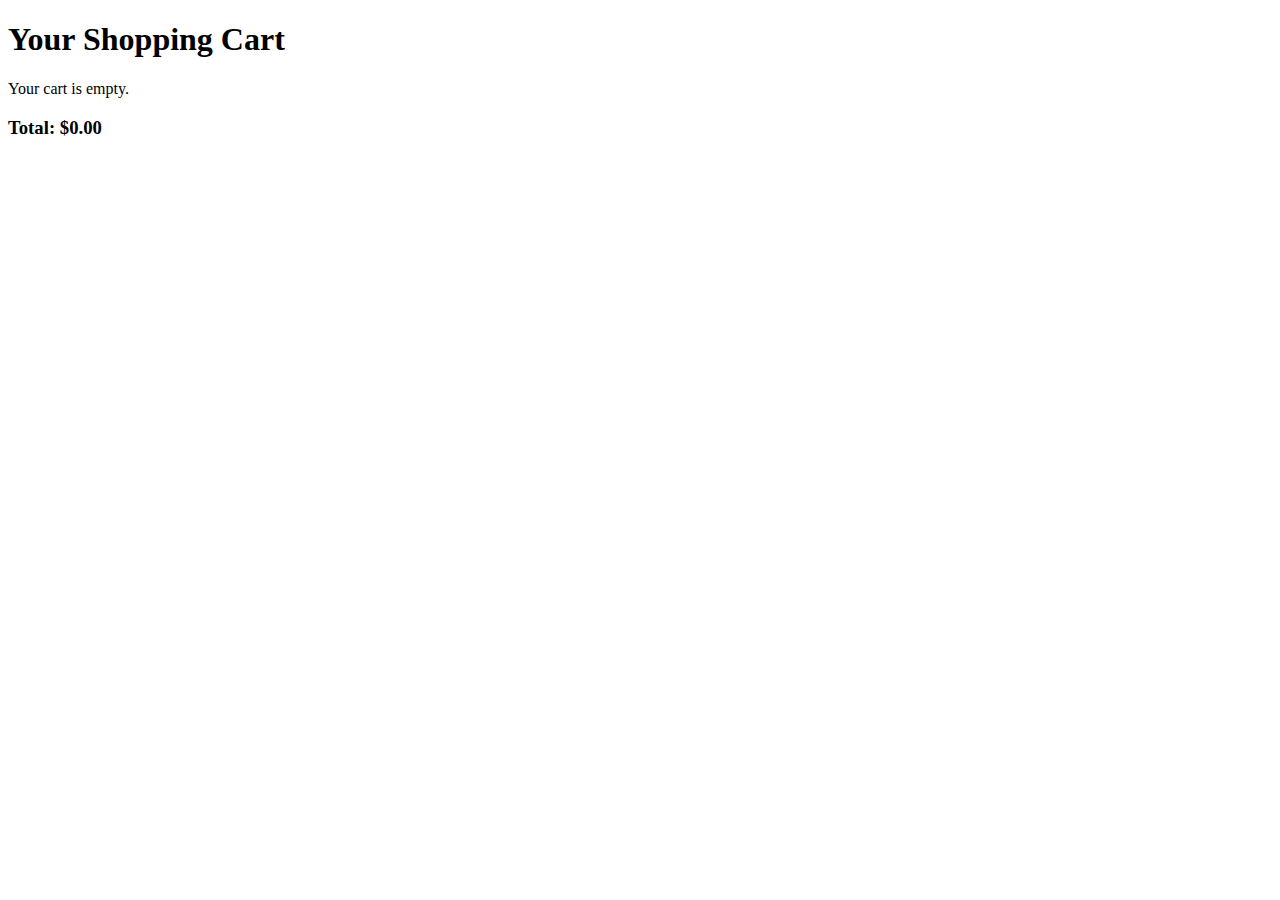
<file: cart.html>
<!DOCTYPE html>
<html>
  <head>
    <title>Your Cart</title>
  </head>
  <body>
    <h1>Your Shopping Cart</h1>

    <div id="cart-items">
      <!-- Cart items will be displayed here -->
    </div>

    <h3>Total: $<span id="cart-total">0.00</span></h3>

    <script src="cart.js"></script>
  </body>
</html>
</file>
